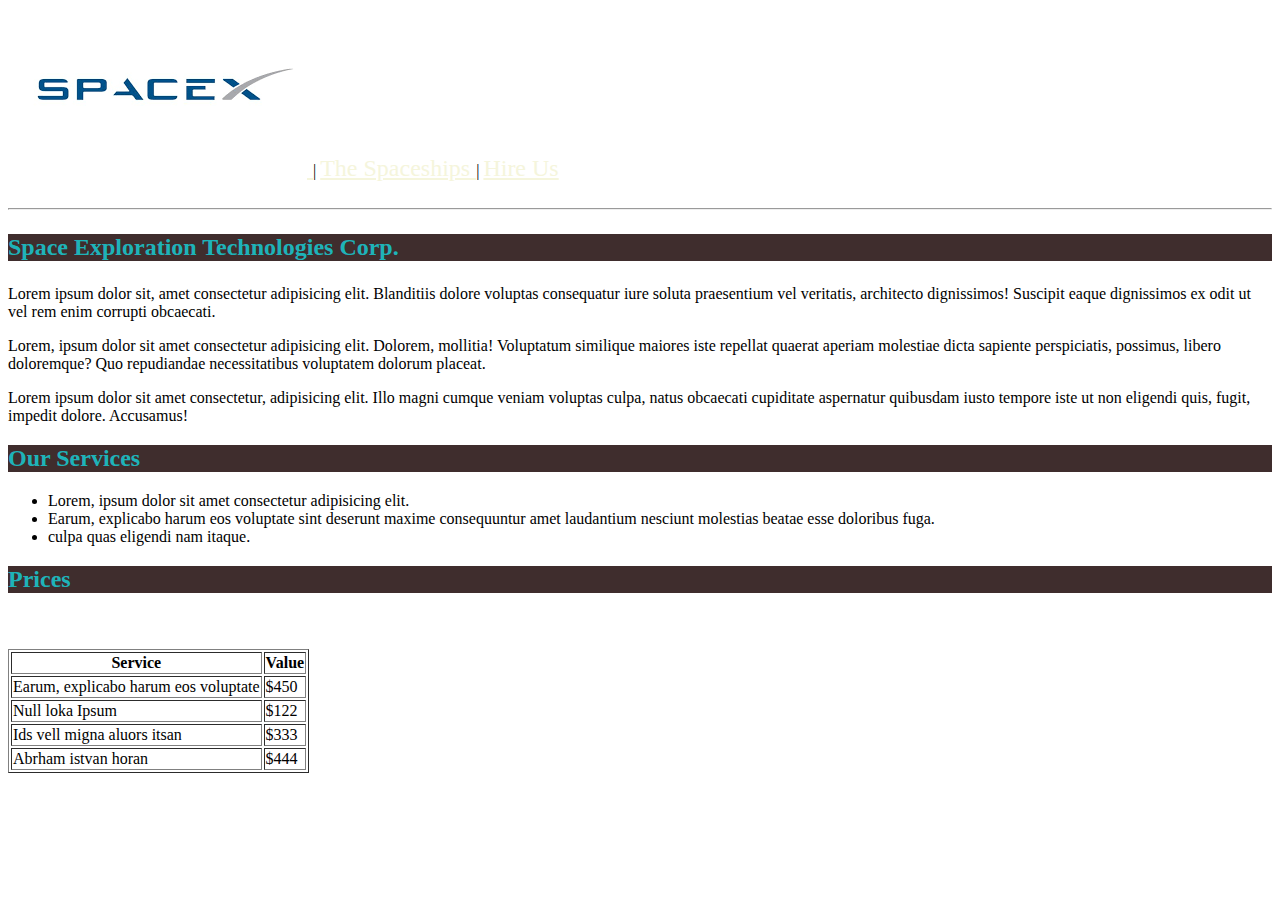
<file: Desenvolvimento WEB/Página HTML SpaceX/index.html>
<!DOCTYPE html>
<html lang="en">
  <head>
    <link rel="stylesheet" href="./style.css" />
    <title>SpaceX</title>
  </head>
  <body>
    <header>
      <nav>
        <a href="./index.html">
          <img src="./download.png" alt="" />
        </a>
        |
        <a href="./index2.html"> The Spaceships </a>
        |
        <a href="./index3.html"> Hire Us </a>                                  
      </nav>
      <br />
      <hr />
    </header>
    <section>
      <section>
        <h2><p>Space Exploration Technologies Corp.</p></h2>
        <p>
          Lorem ipsum dolor sit, amet consectetur adipisicing elit. Blanditiis
          dolore voluptas consequatur iure soluta praesentium vel veritatis,
          architecto dignissimos! Suscipit eaque dignissimos ex odit ut vel rem
          enim corrupti obcaecati.
        </p>
        <p>
          Lorem, ipsum dolor sit amet consectetur adipisicing elit. Dolorem,
          mollitia! Voluptatum similique maiores iste repellat quaerat aperiam
          molestiae dicta sapiente perspiciatis, possimus, libero doloremque?
          Quo repudiandae necessitatibus voluptatem dolorum placeat.
        </p>
        <p>
          Lorem ipsum dolor sit amet consectetur, adipisicing elit. Illo magni
          cumque veniam voluptas culpa, natus obcaecati cupiditate aspernatur
          quibusdam iusto tempore iste ut non eligendi quis, fugit, impedit
          dolore. Accusamus!
        </p>
      </section>
    </section>
    <div>
      <h2>Our Services</h2>
      <ul>
        <li>Lorem, ipsum dolor sit amet consectetur adipisicing elit.</li>
        <li>
          Earum, explicabo harum eos voluptate sint deserunt maxime consequuntur
          amet laudantium nesciunt molestias beatae esse doloribus fuga.
        </li>
        <li>culpa quas eligendi nam itaque.</li>
      </ul>
    </div>
    <div>
      <h2>Prices</h2>
      <table border="1">
        <thead>
          <tr>
            <th>Service</th>
            <th>Value</th>
          </tr>
        </thead>
        <tbody>
          <tr>
            <td>Earum, explicabo harum eos voluptate</td>
            <td>$450</td>
          </tr>
          <tr>
            <td>Null loka Ipsum</td>
            <td>$122</td>
          </tr>
          <tr>
            <td>Ids vell migna aluors itsan</td>
            <td>$333</td>
          </tr>
          <tr>
            <td>Abrham istvan horan</td>
            <td>$444</td>
            <br>
            <br>
          </tr>
        </tbody>
      </table>
    </div>
  </body>
</html>
</file>
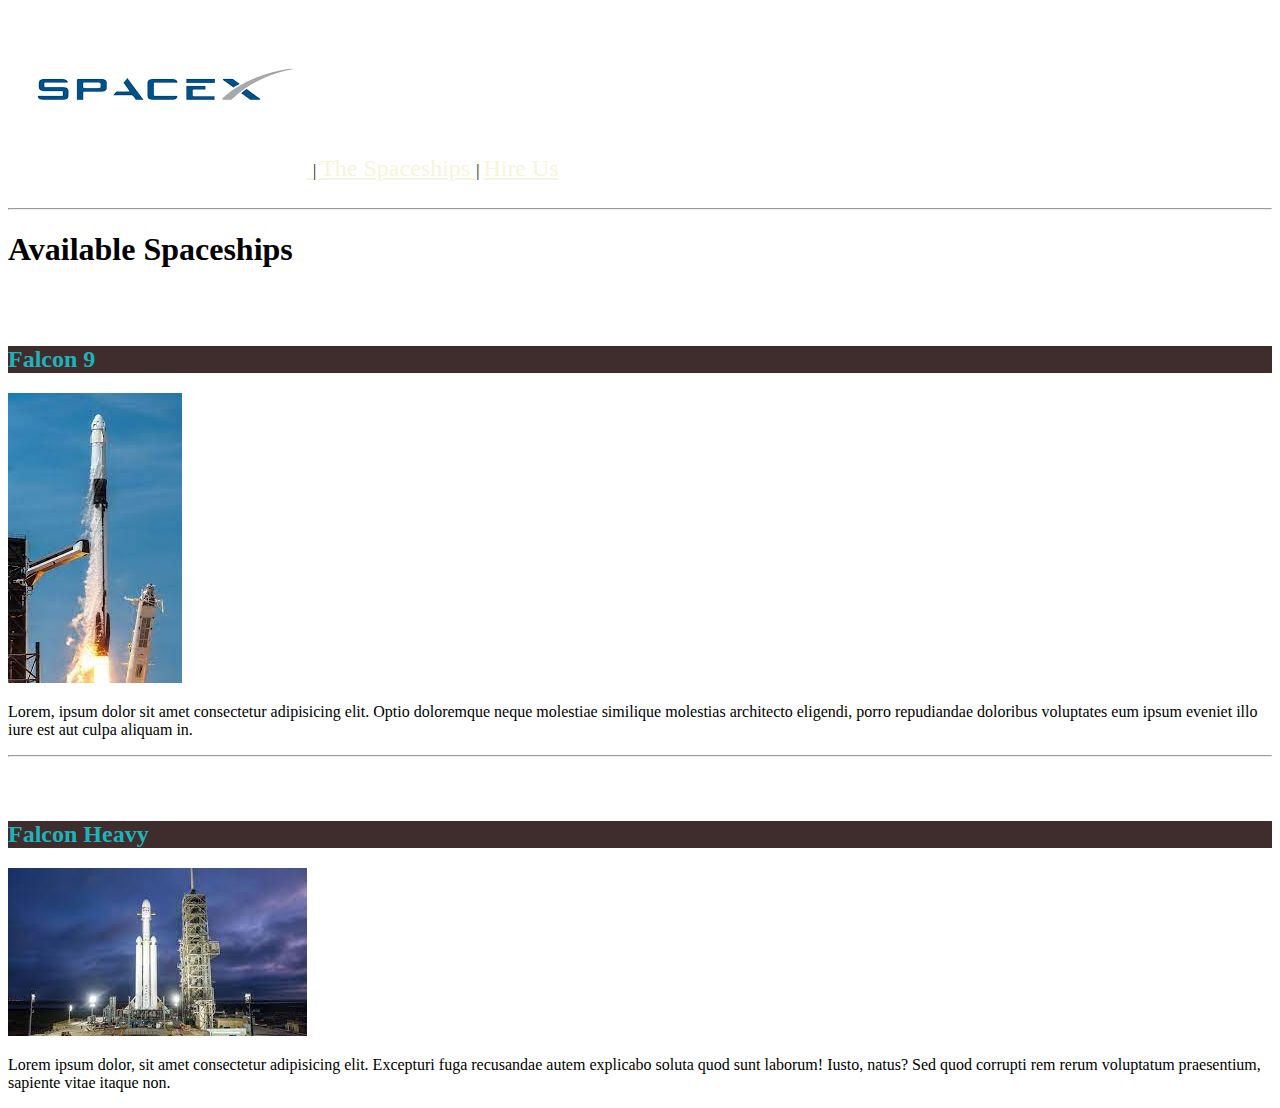
<file: Desenvolvimento WEB/Página HTML SpaceX/index2.html>
<!DOCTYPE html>
<html lang="en">
  <head>
		<link rel="stylesheet" href="./style.css">
    <title>Spaceships</title>
  </head>
  <body>
    <header>
      <nav>
        <a href="./index.html">
          <img src="./download.png" alt="" />
        </a>
        |
        <a href="./index2.html"> The Spaceships </a>
        |
        <a href="./index3.html"> Hire Us </a>
      </nav>
      <br />
      <hr />
    </header>
    <h1><strong>Available Spaceships</strong></h1>
    <br />
    <br />
    <div>
      <h2>Falcon 9</h2>
      <img src="./download2.jpg" alt="Falcon9" />
      <p>
        Lorem, ipsum dolor sit amet consectetur adipisicing elit. Optio
        doloremque neque molestiae similique molestias architecto eligendi,
        porro repudiandae doloribus voluptates eum ipsum eveniet illo iure est
        aut culpa aliquam in.
      </p>
    </div>
    <hr />
    <br />
    <br />
    <div>
      <h2>Falcon Heavy</h2>
      <img src="./download3.jpg" alt="FHeavy" />
      <p>
        Lorem ipsum dolor, sit amet consectetur adipisicing elit. Excepturi fuga
        recusandae autem explicabo soluta quod sunt laborum! Iusto, natus? Sed
        quod corrupti rem rerum voluptatum praesentium, sapiente vitae itaque
        non.
      </p>
    </div>
  </body>
</html>
</file>
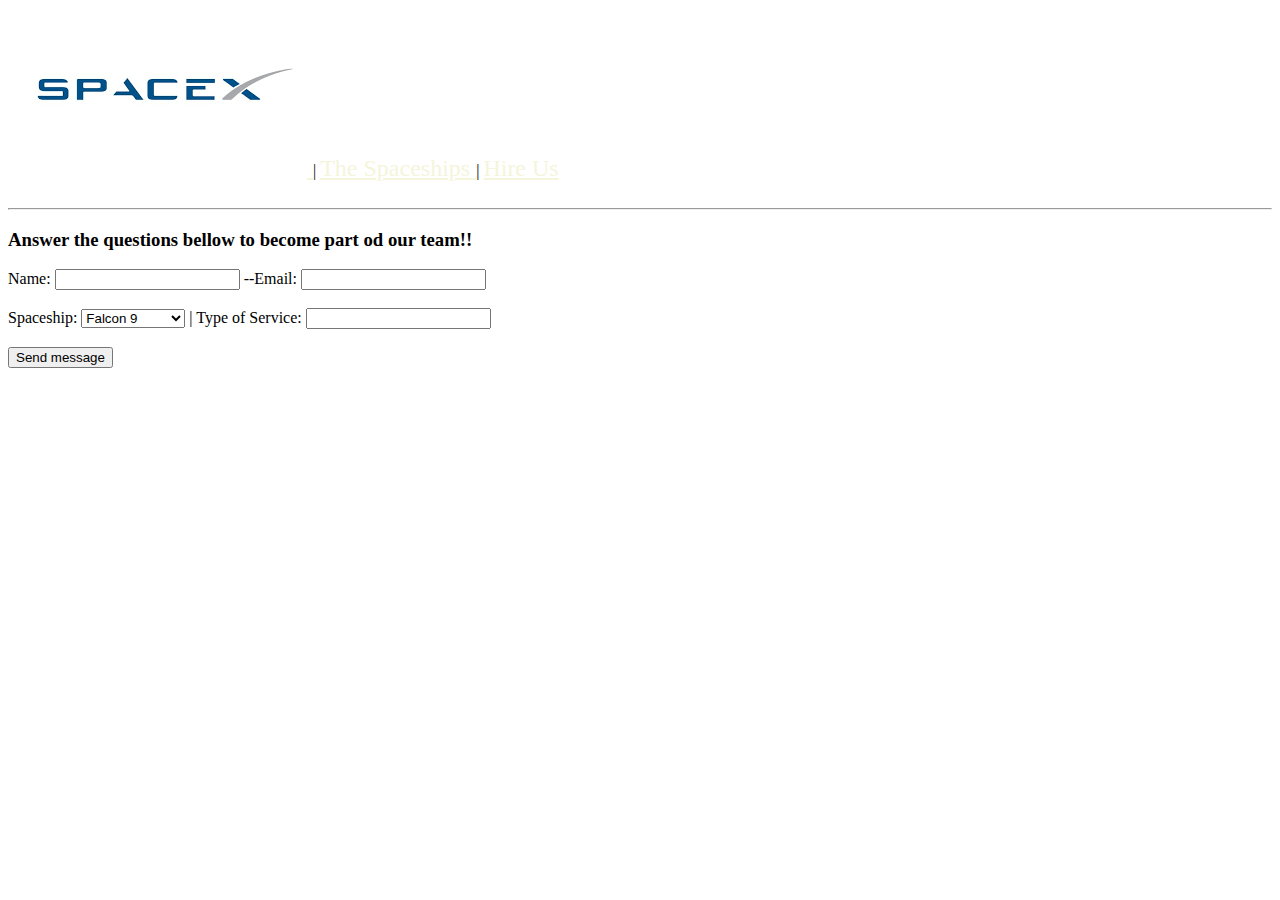
<file: Desenvolvimento WEB/Página HTML SpaceX/index3.html>
<!DOCTYPE html>
<html lang="en">
  <head>
    <link rel="stylesheet" href="./style.css" />
    <title>Hire Us</title>
  </head>
  <body>
    <header>
      <nav>
        <a href="./index.html">
          <img src="./download.png" alt="" />
        </a>
        |
        <a href="./index2.html"> The Spaceships </a>
        |
        <a href="./index3.html"> Hire Us </a>
      </nav>
      <br />
      <hr />
    </header>
    <h3>Answer the questions bellow to become part od our team!!</h3>
    <div>
      <label for="nome">Name: </label>
      <input type="text" id="nome" name="nome" />
      <label for="Email">--Email: </label>
      <input type="Email" id="Email" name="Email" />
      <br />
      <br />
    </div>
    <div>
      <label for="spaceship">Spaceship:</label>
      <select name="spaceship" id="spaceship">
        <option value="falcon_9">Falcon 9</option>
        <option value="falcon_heavy">Falcon Heavy</option>
      </select>
      <label for="Type">| Type of Service:</label>
      <input type="search" id="Type" name="Type" />
      <datalist id="Type">
        <option value="1 Nam quis nulla. Integer malesuada"></option>
        <option value="2 Nam quis nulla. Integer malesuada"></option>
        <option value="3 Nam quis nulla. Integer malesuada"></option>
        <option value="4 Nam quis nulla. Integer malesuada"></option>
      </datalist>
      <br />
      <br />
    </div>
    <div>
      <input type="submit" value="Send message" />
    </div>
  </body>
</html>
</file>
<file: Desenvolvimento WEB/Página HTML SpaceX/style.css>
h2 {
  color: #15d9e0ce;
  background-color: rgb(63, 45, 45);
}

header {
  background-image: url(https://static.mundoeducacao.uol.com.br/mundoeducacao/2021/11/galaxia.jpg);
  background-repeat: no-repeat;
  background-size: cover;
}

a {
  color: beige;
  font-size: x-large;
}
</file>
